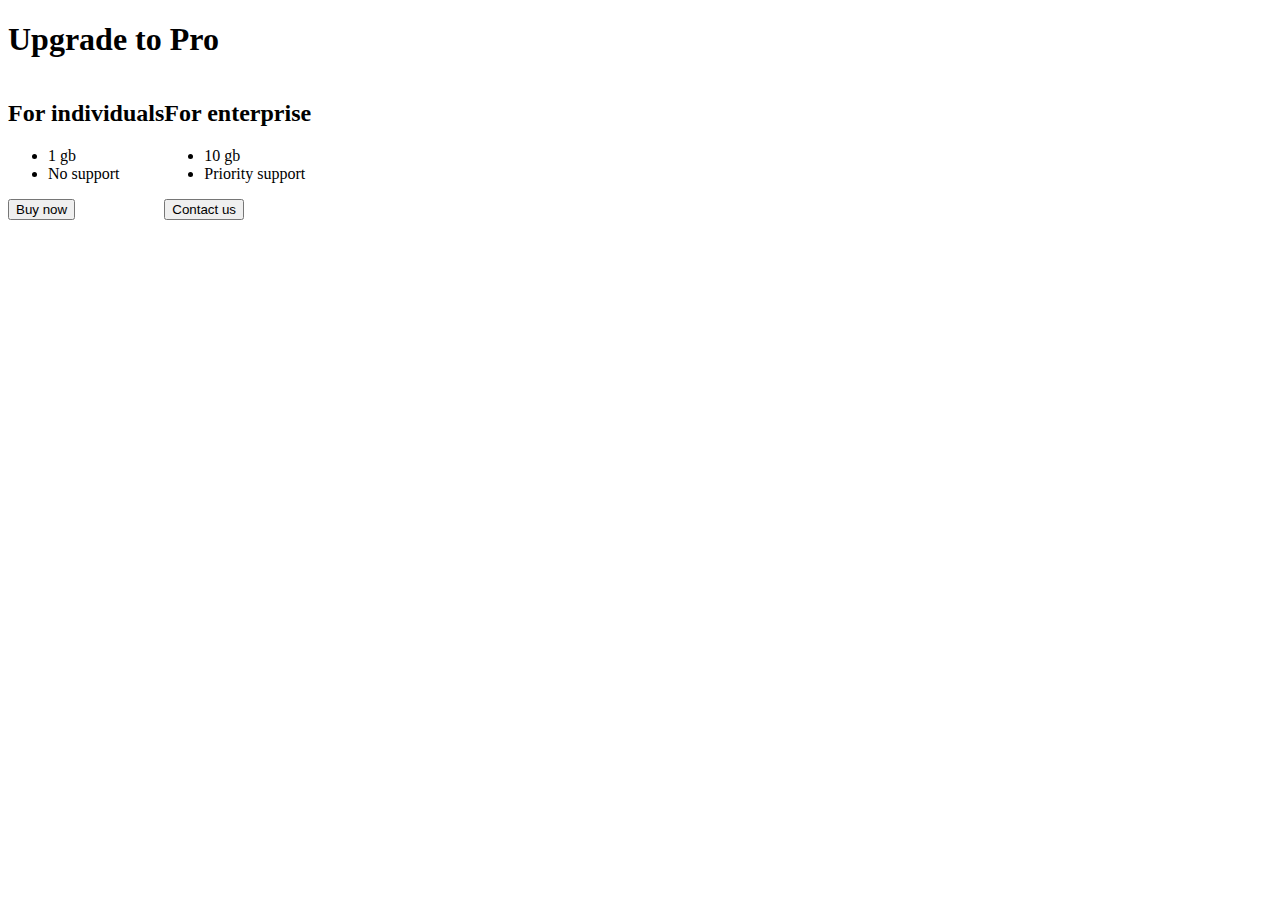
<file: flexbox-child-containers/index.html>
<!doctype html>
<html>
  <head>
    <link rel="stylesheet" href="styles.css">
  </head>
  <body>
    <h1>Upgrade to Pro</h1>

    <div class="pricing">
      <div>
        <h2>For individuals</h2>
        <ul>
          <li>1 gb</li>
          <li>No support</li>
        </ul>
        <button>Buy now</button>
      </div>
      
      <div>
        <h2>For enterprise</h2>
          <ul>
            <li>10 gb</li>
            <li>Priority support</li>
          </ul>
        <button>Contact us</button>  
      </div>
    </div>
  </body>
</html>
</file>
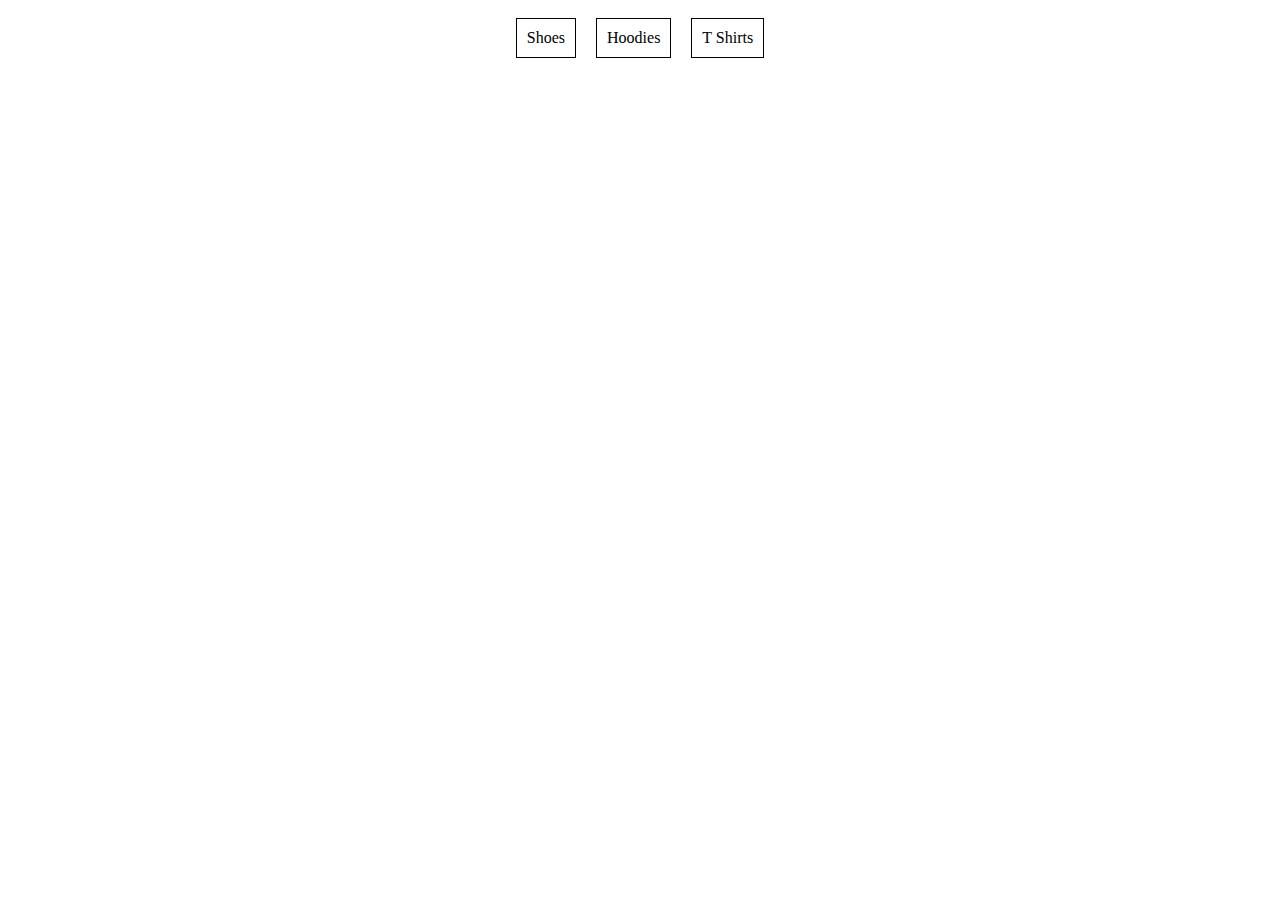
<file: flexboxer/index.html>
<!DOCTYPE html>
<html>
  <head>
    <link rel="stylesheet" href="styles.css" />
  </head>
  <body>
    <div class="nav-wrapper">
      <div class="item">Shoes</div>
      <div class="item">Hoodies</div>
      <div class="item">T Shirts</div>
    </div>
  </body>
</html>
</file>
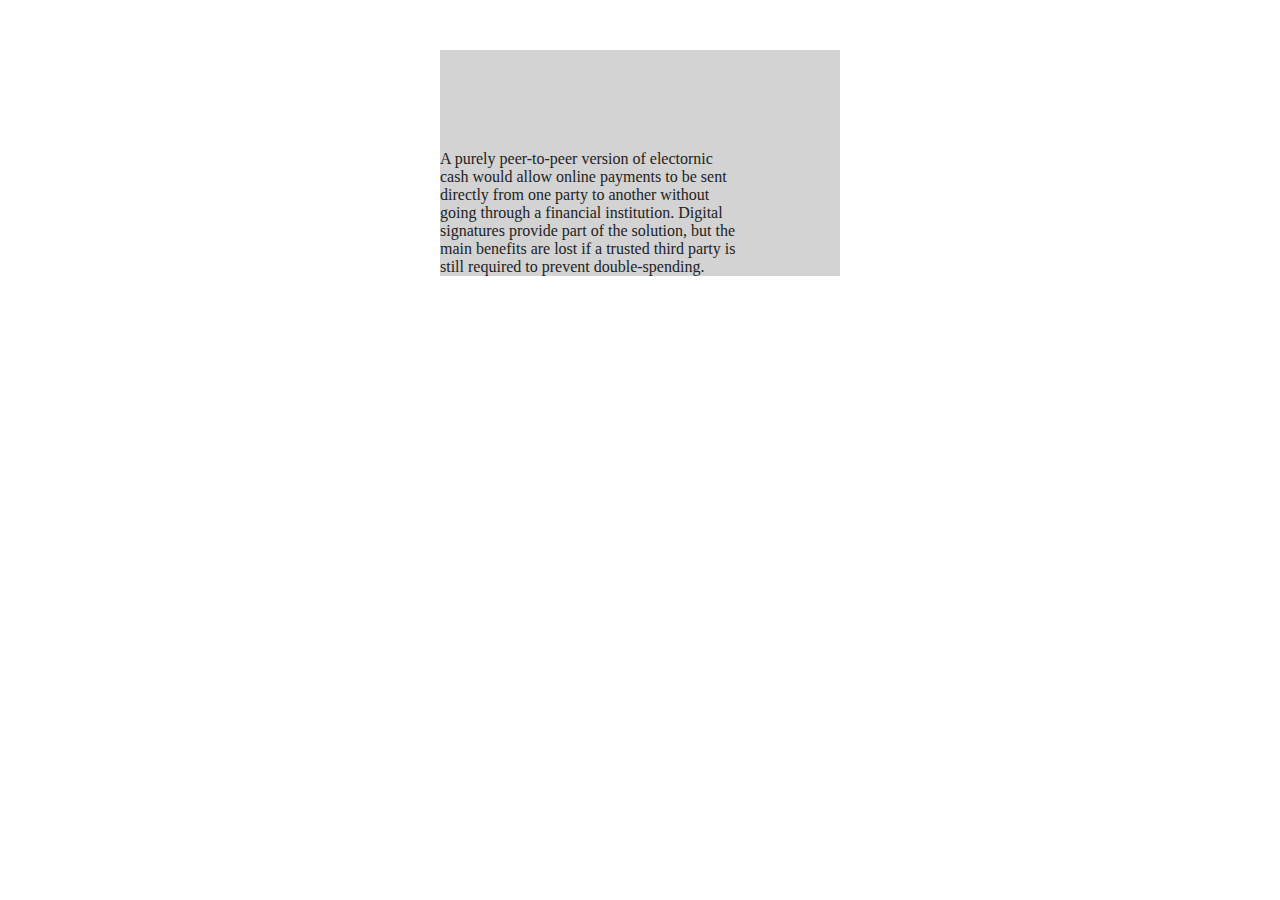
<file: pading/index.html>
<!doctype html>
<html>
  <head>
    <link rel="stylesheet" href="styles.css">

  </head>
  <body>
    <div class="card">
      A purely peer-to-peer version of electornic cash would allow online payments to be sent directly
      from one party to another without going through a financial institution. Digital signatures
      provide part of the solution, but the main benefits are lost if a trusted third party is 
      still required to prevent double-spending.
    </div>
  </body>
</html>
</file>
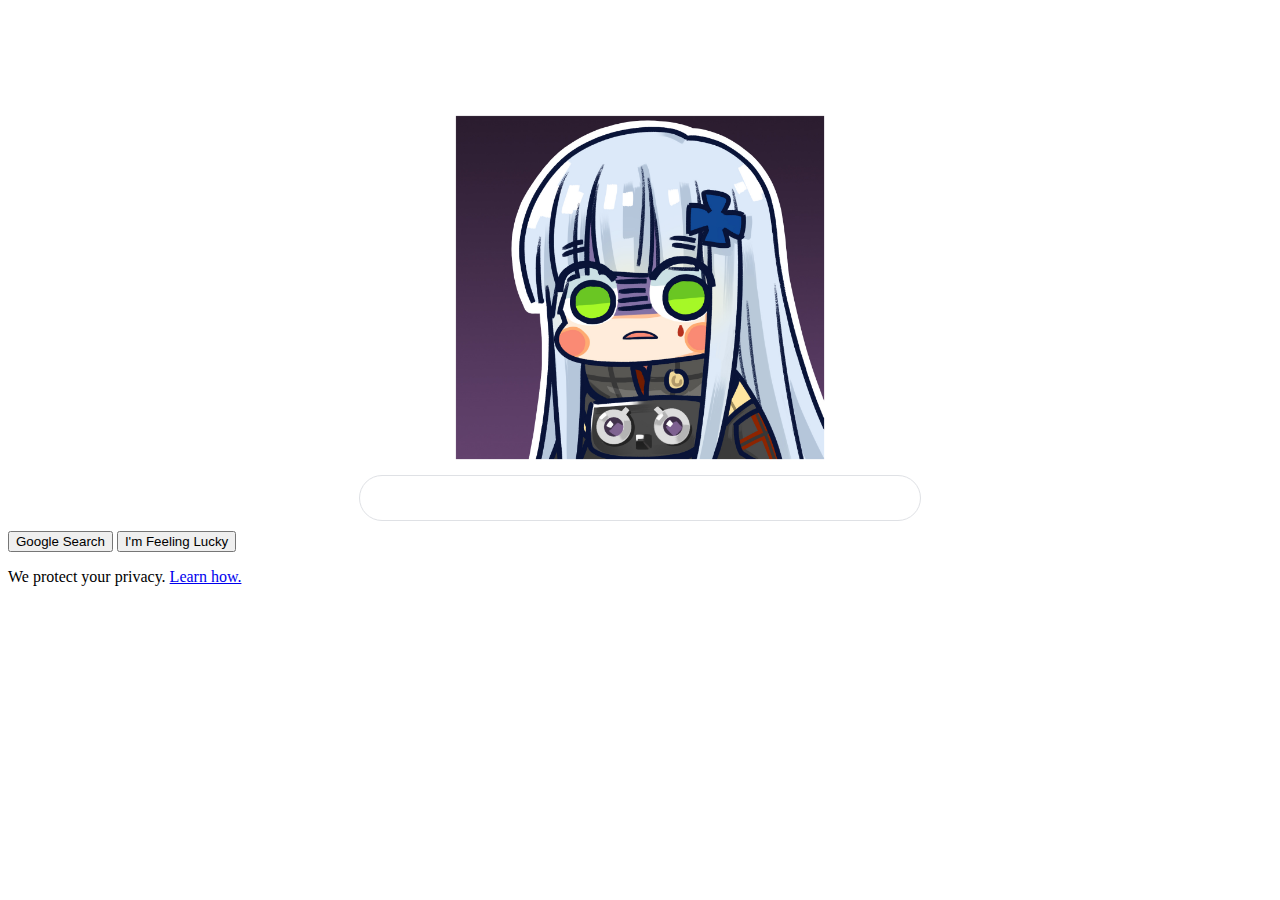
<file: google/google.html>
<!doctype html>
<html>
  <head>
    <link rel="stylesheet" href="styles.css">
  
  </head>
  <body>
    <div class="main">
      <img class="logo-img" src="hk416.jpg">
      <input class="search-input" type="text">
      <button>Google Search</button>
      <button>I'm Feeling Lucky</button>
      <p>We protect your privacy. <a href="blog.html">Learn how.</a></p>
    </div>
  </body>
</html>
</file>
<file: flexbox-child-containers/styles.css>
.pricing {
  display: flex;
}
</file>
<file: flexboxer/styles.css>
.nav-wrapper {
  display: flex;
  justify-content: center;
}

.item {
  text-align: center;
  border: 1px solid black;
  padding: 10px;
  margin-top: 10px;
  margin-bottom: 10px;
  margin-left: 10px;
  margin-right: 10px;
}
</file>
<file: pading/styles.css>
.card {
  color: #222222;
  background: lightgray;
  width: 300px;
  margin-top: 50px;
  margin-left: auto;
  margin-right: auto;

  padding-top: 100px;
  padding-right: 100px;
}
</file>
<file: google/styles.css>
.main {
  margin-top: 100px;
}

body {
  background: white;
}

.logo-img {
  width: 400px;
  display: block;
  margin-left: auto;
  margin-right: auto;
}

.search-input {
  width: 500px;
  display: block;
  margin-bottom: 10px;
  margin-left: auto;
  margin-right: auto;

  padding-top: 10px;
  padding-bottom: 10px;
  padding-left: 30px;
  padding-right: 30px;

  border: 1px solid #dfe1e5;
  border-radius: 24px;

  line-height: 24px;
}

.btn {
  margin-top: 30px;
  display: block;
  margin-left: auto;
  margin-right: auto;
}
</file>
